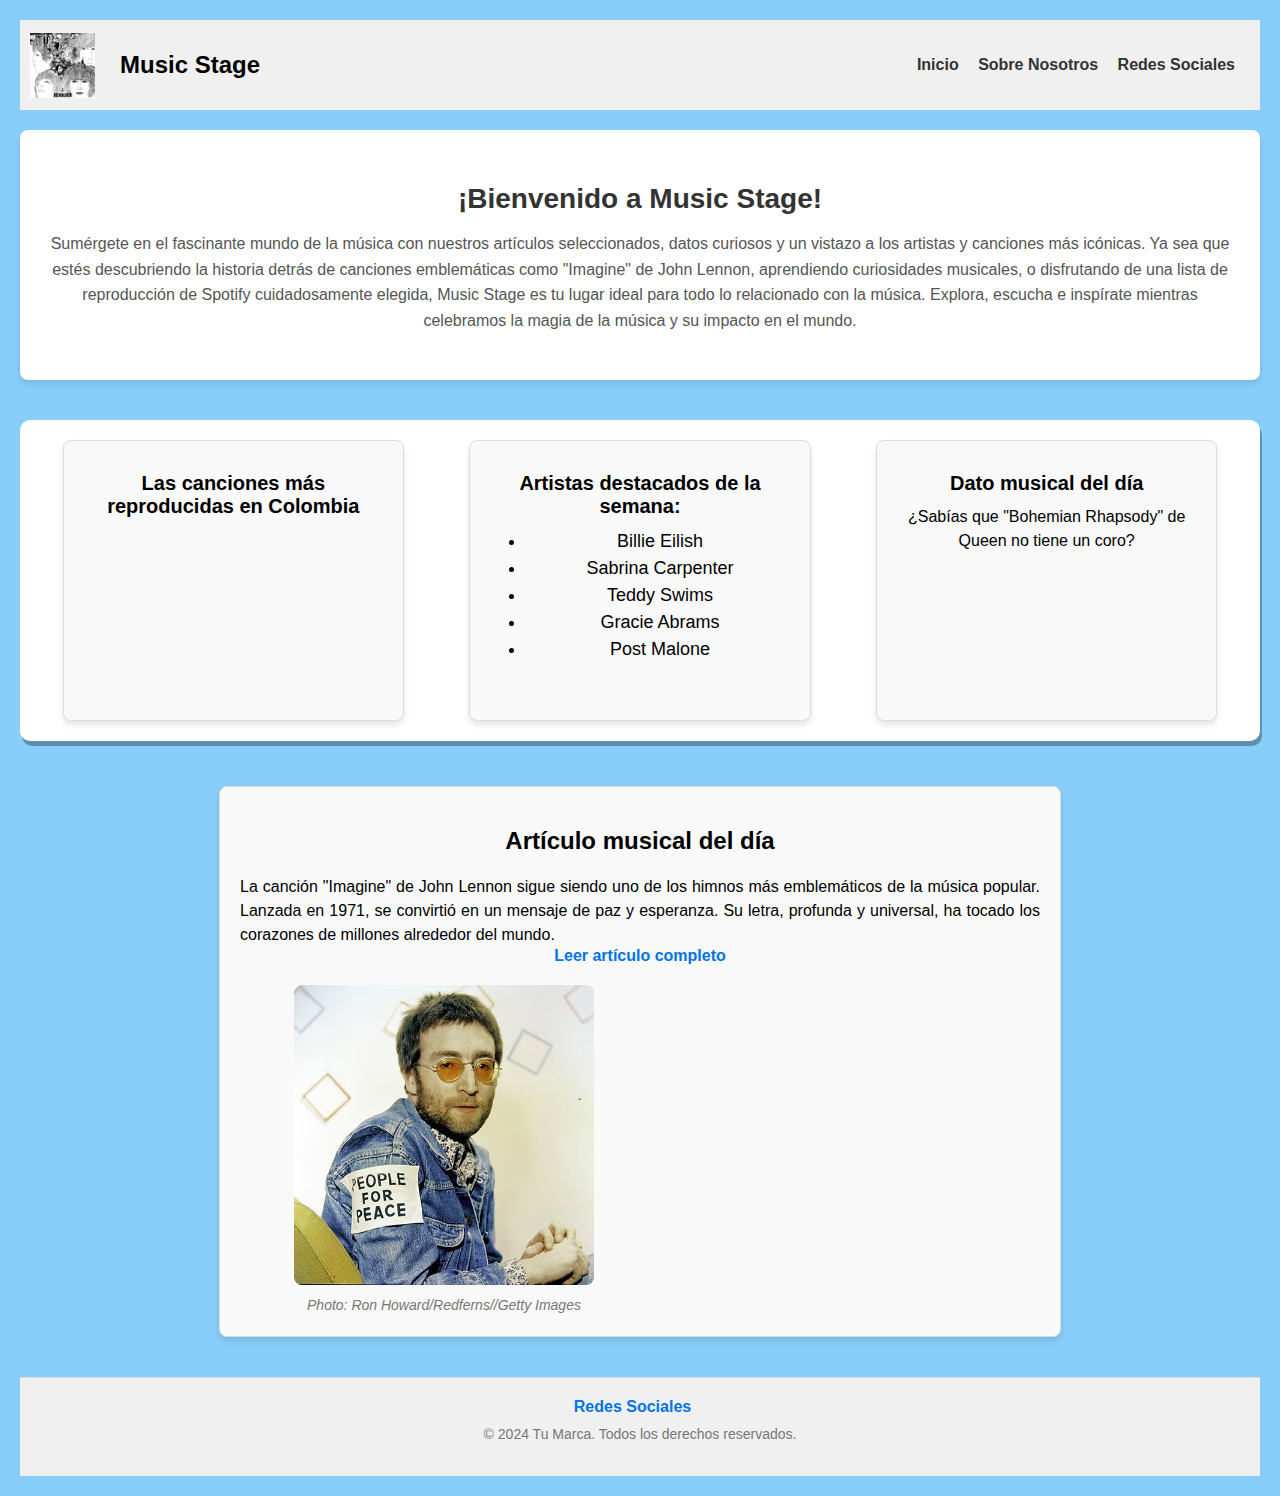
<file: index.html>
<!DOCTYPE html>
<html lang="es">
<head>
    <meta charset="UTF-8">
    <meta name="viewport" content="width=device-width, initial-scale=1.0">
    <link rel="icono" href="favicon.ico" type="image/x-icon">
    <title>Music Stage</title>
    <link rel="stylesheet" href="styles.css">
</head>
<body>
    <header>
        <div class="logo">
          <img src="revolver.jpg" alt="logo de la marca">
          <h2 class="nombre-pagina">Music Stage</h2>
      </div>
        <nav>
          <ul>
            <a href="" class="nav-link">Inicio</a>
            <a href="" class="nav-link">Sobre Nosotros</a>
            <a href="https://www.instagram.com/juanesttt.13/" class="nav-link">Redes Sociales</a>
          </ul>
        </nav>
    
    </header>

    <div class="introduccion">
      <h2>¡Bienvenido a Music Stage!</h2>
      <p>Sumérgete en el fascinante mundo de la música con nuestros artículos seleccionados, datos curiosos y un vistazo a los artistas y canciones más icónicas. Ya sea que estés descubriendo la historia detrás de canciones emblemáticas como "Imagine" de John Lennon, aprendiendo curiosidades musicales, o disfrutando de una lista de reproducción de Spotify cuidadosamente elegida, Music Stage es tu lugar ideal para todo lo relacionado con la música. Explora, escucha e inspírate mientras celebramos la magia de la música y su impacto en el mundo.</p>
    </div>
  <div>
        <div class="espaciador"></div>
        <div class="tablas">

            
          </section>
        <div class="card">
          <h2>Las canciones más reproducidas en Colombia</h2>
          <iframe style="border-radius:12px" src="https://open.spotify.com/embed/playlist/37i9dQZEVXbL1Fl8vdBUba?utm_source=generator&theme=0" width="100%" height="352" frameBorder="0" allowfullscreen="" allow="autoplay; clipboard-write; encrypted-media; fullscreen; picture-in-picture" loading="lazy"></iframe>
        </div>
        <div class="card">
            <h2>Artistas destacados de la semana:</h2>
            <ul>
              <li><a href="https://open.spotify.com/intl-es/track/6dOtVTDdiauQNBQEDOtlAB?si=ca7fe28b152f440c" target="_blank" class="artista-link">Billie Eilish</a></li>
              <li><a href="https://open.spotify.com/intl-es/track/2HRqTpkrJO5ggZyyK6NPWz?si=e6891d2c798744a0" target="_blank" class="artista-link">Sabrina Carpenter</a></li>
              <li><a href="https://open.spotify.com/intl-es/track/6usohdchdzW9oML7VC4Uhk?si=e55fcc6963ba4576" target="_blank" class="artista-link">Teddy Swims</a></li>
              <li><a href="https://open.spotify.com/intl-es/track/7ne4VBA60CxGM75vw0EYad?si=8a5c055c3847419d" target="_blank" class="artista-link">Gracie Abrams</a></li>
              <li><a href="https://open.spotify.com/intl-es/track/7221xIgOnuakPdLqT0F3nP?si=e635dcd6a1ec47d5" target="_blank" class="artista-link">Post Malone</a></li>
            </ul>
          </div>
          <div class="card">
            <h2>Dato musical del día</h2>
            <p>¿Sabías que "Bohemian Rhapsody" de Queen no tiene un coro?</p>
            <iframe style="border-radius:12px" src="https://open.spotify.com/embed/track/4u7EnebtmKWzUH433cf5Qv?utm_source=generator&theme=0" width="70%" height="152" frameBorder="0" allowfullscreen="" allow="autoplay; clipboard-write; encrypted-media; fullscreen; picture-in-picture" loading="lazy"></iframe>
          </div>
    </div>
    <div class="card articulo">
      <h2>Artículo musical del día</h2>
      <div class="contenido">
        <div class="texto">
          <p class="extracto">
            La canción "Imagine" de John Lennon sigue siendo uno de los himnos más emblemáticos de la música popular. Lanzada en 1971, se convirtió en un mensaje de paz y esperanza. Su letra, profunda y universal, ha tocado los corazones de millones alrededor del mundo.
          </p>
          <a href="https://www.biography.com/musician/john-lennon" target="_blank" class="leer-mas">Leer artículo completo</a>
        </div>
        <div class="imagen-y-spotify">
          <div class="imagen-articulo">
            <img src="lennon.png" alt="John Lennon" class="imagen-lennon">
            <p class="referencia">Photo: Ron Howard/Redferns//Getty Images</p>
          </div>
          <div class="linea"></div>
          <div class="spotify-embed">
            <iframe style="border-radius:12px" src="https://open.spotify.com/embed/track/7pKfPomDEeI4TPT6EOYjn9?utm_source=generator" width="100%" height="352" frameborder="0" allowfullscreen="" allow="autoplay; clipboard-write; encrypted-media; fullscreen; picture-in-picture" loading="lazy"></iframe>
          </div>
        </div>
      </div>
    </div>



    <footer>
      <div class="footer-content">
        <nav>
          <ul>
            <a href="https://www.instagram.com/juanesttt.13/" class="nav-link">Redes Sociales</a>
          </ul>
        </nav>
        <p class="footer-text">© 2024 Tu Marca. Todos los derechos reservados.</p>
      </div>
    </footer>
</body>
</html>
</file>
<file: styles.css>
body {
    font-family: Arial, sans-serif;
    margin: 0;
    padding: 20px;
    background-color: #87CEFA;
  }
  @media (max-width: 768px) {
    .tablas{
    display: block;
    }
    .card {
      display:block;
      max-width: 100%;
      margin-bottom: 20px;
    }
    .card iframe {
      height: 200px;
    }
    .articulo .leer-mas{
      font-size: 14px;
      padding: 8px;
    }
    .articulo h2 {
        font-size: 18px;
    }
    .contenido {
        padding: 10px;
    }
    .imagen-lennon {
        max-width: 90%;
        height: auto;
    }
}
  .container {
    display: flex;
    margin-top: 100px;
    flex-direction: column;
    align-items: center; 
    justify-content: space-between;
    background-color: #fff;
    padding: 40px;
    flex-wrap: wrap;
    border-radius: 10px;
    box-shadow: 02px 5px rgba(0, 0, 0, 0.3);
  } 
  .container2{
    justify-content: center;
    display: flex;
padding: 20px;
gap: 20px;
align-items: flex-start;
padding-bottom: 20px;
  }
.imagen2{
  display: flex;
  flex-direction: column;
  align-items: center;
  width: auto;
  height: auto;
  padding: 20px;
  border: 1px solid #ddd;
  border-radius: 5px;
  box-shadow: 0px 4px 6px rgba(0, 0, 0, 0.1);
}
.imagen2 img{
  width: 200px;
  font-weight: bold;
  height: auto;
  border-radius: 10px;
  box-shadow: 0px 4px 6px rgba(0, 0, 0, 0.1);
}
.titulo {
  font-size: 35px;
  font-weight: bold;
  margin-bottom: 20px;
  text-align: center;
  justify-content: space-between;
} 
.introduccion {
  background-color: #fff; 
  padding: 30px;
  margin-top: 20px;
  border-radius: 8px;
  box-shadow: 0px 4px 6px rgba(0, 0, 0, 0.1);
  text-align: center;
}

.introduccion h2 {
  font-size: 28px;
  color: #333;
  margin-bottom: 15px;
}

.introduccion p {
  font-size: 16px;
  color: #555;
  line-height: 1.6;
}
.espaciador{
  height: 40px;
  width: 100%;
}

.tablas{
  overflow-x: auto;
  display: grid;
  grid-template-columns: repeat(3, 1fr);
  gap: 20px;
  padding: 20px;
  margin-bottom: 45px;
  background-color: #fff;
  border-radius: 10px;
  box-shadow: 02px 5px rgba(0, 0, 0, 0.3);
}
.artista-link {
  color: #000;
  text-decoration: none;
  font-size: 18px;
  transition: color 0.3s;
}
.artista-link:hover {
  color: #fff;
  text-decoration: underline;
}
  .card {
    background-color: #f9f9f9;
    border: 1px solid #ddd;
    border-radius: 8px;
    padding: 15px; 
    box-shadow: 0px 4px 6px rgba(0, 0, 0, 0.1);
    text-align: center;
    width: 80%;
    margin: 0 auto;
  }
  .card h2{
    font-size: 20px;
    margin-bottom: 10px;
  }
  .card p, .card ul{
font-size: 16px;
line-height: 1.5;
margin: 0;
  }
  .card iframe{
width: 100%;
max-width: 500px;
height: 152px;
border: none;
border-radius: 12px;
margin: 0 auto;
display: block;
  }
  .boton {
    display: inline-block;
    background-color: #007bff;
    color: #fff;
    padding: 10px 20px;
    text-decoration: none;
    border-radius: 5px;
  }
 header {
  display: flex;
height: 70px;
background-color: #f0f0f0;
    padding: 10px;
    align-items: center;
    text-align: right;
    justify-content: space-between;
 }
 a{
  text-decoration: none;
  color: black;
 }
 nav a{
  font-weight: bold;
  padding-right: 15px;
 }
 nav a:hover{
  color: white;
 }
 .logo{
    display: flex;
 align-items: center;
      }
.logo img{
  height: 65px;
  margin-right: 25px;
}
  nav ul {
    list-style: none;
    padding: 0;
    margin: 0;
    text-align: center;
  }
  nav li {
    display: inline-block;
    margin-left: 10px;
  }
  nav a {
    text-decoration: none;
    color: #333;
    text-align: center;
  }
  .articulo {
    background-color: #f9f9f9;
    border: 1px solid #ddd;
    border-radius: 8px;
    padding: 20px;
    box-shadow: 0px 4px 6px rgba(0, 0, 0, 0.1);
    margin: 40px auto; 
    max-width: 800px; 
    text-align: center;
  }
  
  .articulo h2 {
    font-size: 24px;
    font-weight: bold;
    margin-bottom: 20px;
  }
  
  .articulo .contenido {
    display: flex;
    flex-direction: column;
    align-items: center;
    gap: 20px;
  }
  
  .articulo .extracto {
    font-size: 16px;
    text-align: justify;
  }
  
  .articulo .leer-mas {
    color: #0073e6;
    text-decoration: none;
    font-weight: bold;
    text-align: center;
    padding: 10px;
    font-size: 16px;
    width: 100%;
  }
  
  .articulo .leer-mas:hover {
    text-decoration: underline;
  }
  .articulo .imagen-y-spotify {
    display: flex;
    align-items: center;
    justify-content: center;
    gap: 20px;
    width: 100%;
  }
  .articulo .imagen-articulo {
    max-width: 300px;
    display: flex;
    flex-direction: column;
    align-items: center;
  }
  .articulo .linea {
    width: 2px;
    background-color: #ddd;
    height: 90%;
    align-self: stretch;
  }  
  .articulo .spotify-embed {
    flex: 1;
    max-width: 350px;
  }
  .articulo .imagen-lennon {
    width: 100%; 
    max-width: 100%;
    height: auto;
    border-radius: 8px;
  }
  .articulo .referencia {
    font-size: 14px;
    color: #777;
    margin-top: 10px;
    font-style: italic;
    text-align: center;
  }
  footer {
    background-color: #f0f0f0;
    padding: 20px 0;
    text-align: center;
    border-top: 1px solid #ddd;
    margin-top: 40px;
  }
  
  .footer-content {
    display: flex;
    flex-direction: column;
    align-items: center;
  }
  
  footer nav ul {
    list-style: none;
    padding: 0;
    margin: 0;
  }
  
  footer nav .nav-link {
    color: #0073e6;
    text-decoration: none;
    margin: 10px;
  }
  
  footer nav .nav-link:hover {
    text-decoration: underline;
  }
  
  .footer-text {
    font-size: 14px;
    color: #777;
    margin-top: 10px;
  }
  .social-media {
    list-style: none;
    padding: 0;
    margin: 0;
  }
  .social-media li {
    display: inline-block;
    margin: 0 10px;
  }
  .social-media a {
    color:   
   #333;
    font-size: 24px;
  }
</file>
